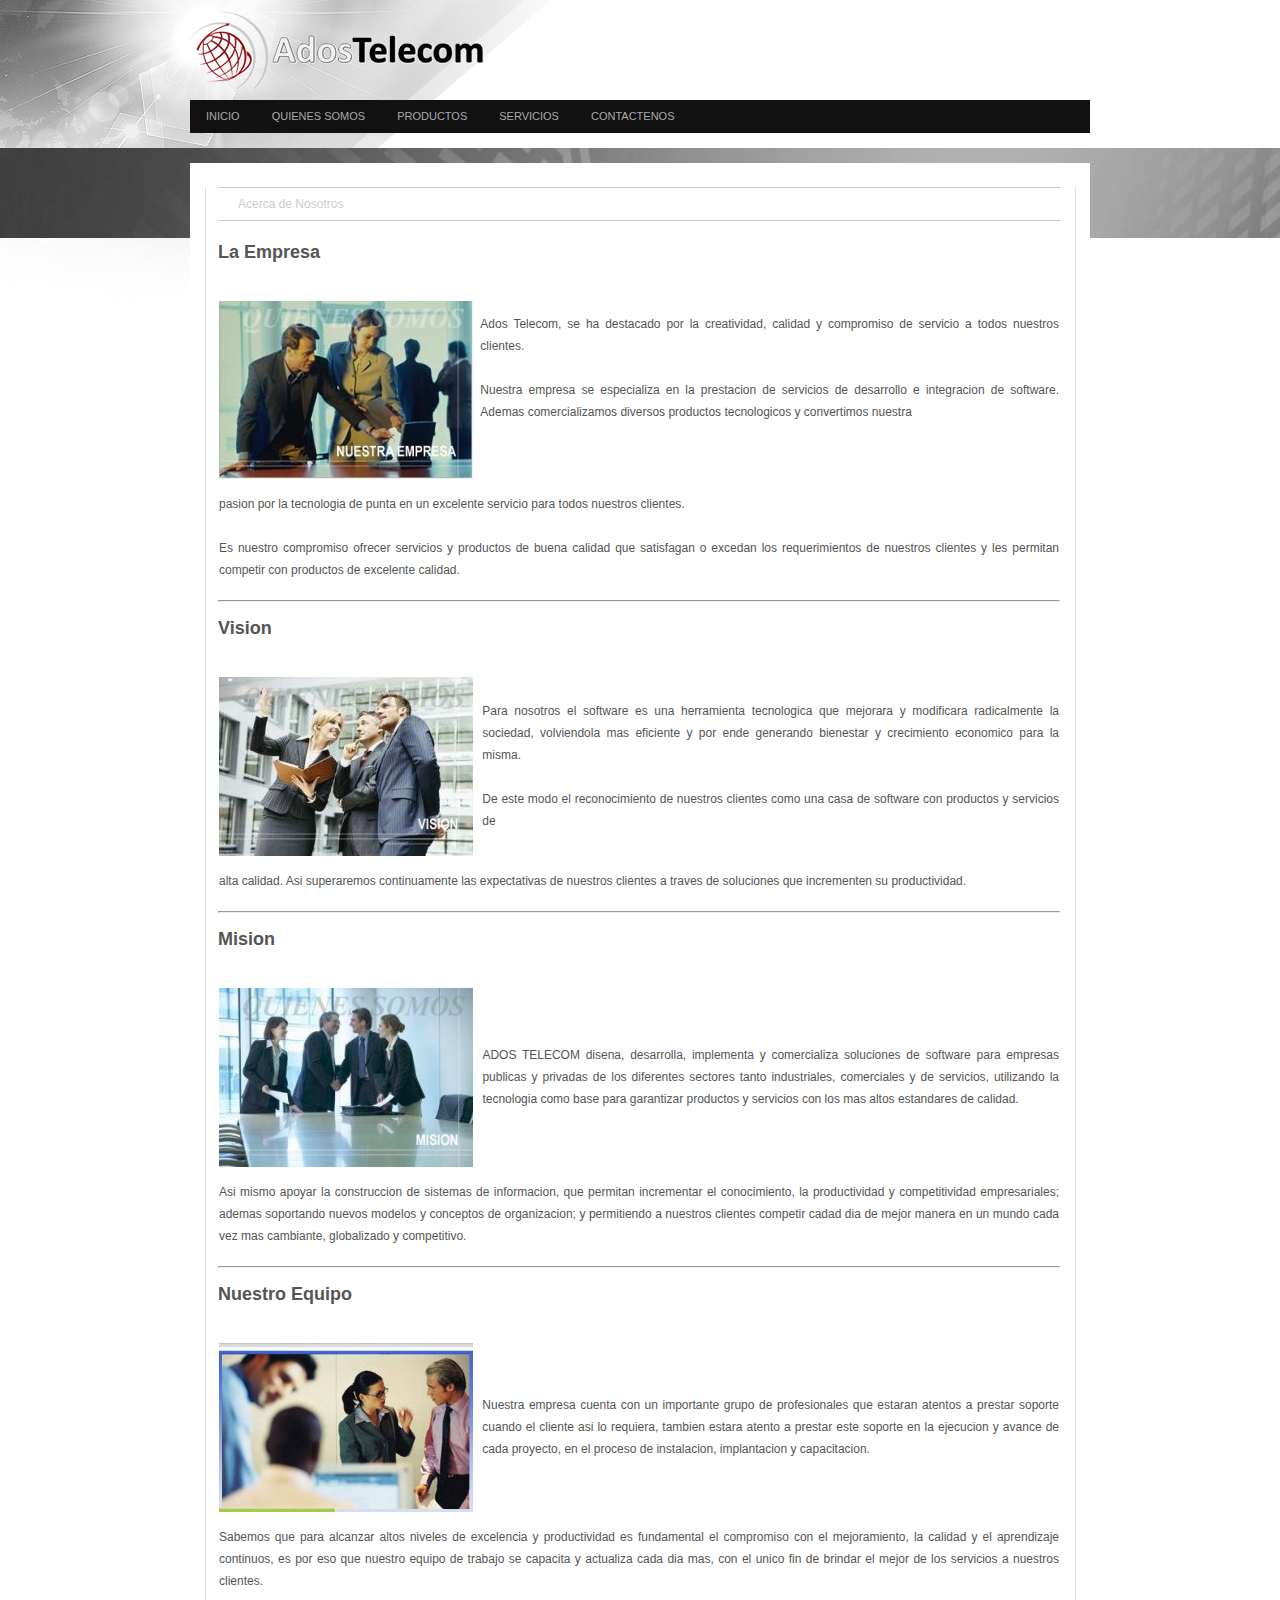
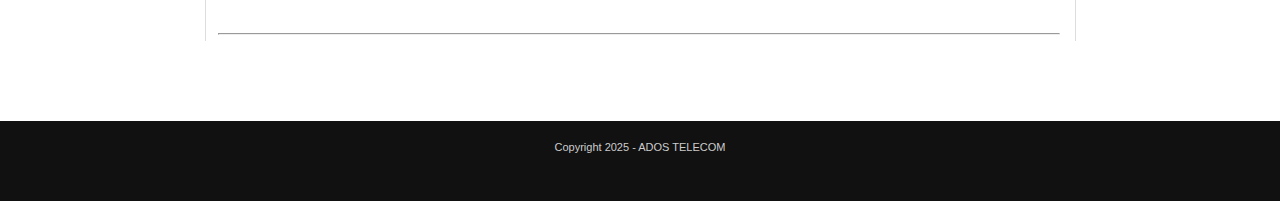
<file: aboutus.html>
<!DOCTYPE html PUBLIC "-//W3C//DTD HTML 4.01 Transitional//EN" "http://www.w3.org/TR/html4/loose.dtd">
<html>
	<head>
	<title>Ados Telecom</title>
	<meta charset="utf-8">
	<link rel="stylesheet" type="text/css" href="css/principal.css" media="screen" />

	<style>	#div_area{		position:relative;		top:-80px;		background:white;	}
	</style>
</head>
<body>

	<div id="div_top">
		<div id="div_logo">
			<img src="images/principal/logo.png" class="img"></img>
		</div>
		<div id="div_menu">
			<div id="div_container-navigation">
				<ul class="sf-menu">
					<li><a href="index.html">INICIO</a></li>
					<li><a href="aboutus.html">QUIENES SOMOS</a></li>
					<li><a href="products.html">PRODUCTOS</a></li>
					<li><a href="services.html">SERVICIOS</a></li>
					<li><a href="contactus.html">CONTACTENOS</a></li>
				</ul>
			</div>
		</div>
	</div>
	<div id="div_area_animation" style="height:90px">
		<div id="div_animation" style="height:90px">
		
		</div>
	</div>
	
	<div id="div_area" sstyle="height:800px">
	&nbsp;<br><br>
		
		<div id="div_column_left" style="float:left;width:842px;border-left:1px solid #ddd;border-right:1px solid #ddd;padding-left:12px">
			

					<div class="nav_header">
				Acerca de Nosotros	
			</div>
		
		 <!-- Article -->
            <div class="article">
                <h2><span>La Empresa</span></h2>
                <br>
                <table border="0" cellspacing="0">

                    <tr>
                        <td valign ="top"> <img src="images/principal/empresa.jpg"> </td>
                        <td>&nbsp;</td>
                        <td valign ="top">
                            <p> Ados Telecom, se ha destacado por la creatividad, calidad y 
                                compromiso de servicio a todos nuestros clientes. <br> <br>
                                Nuestra empresa se especializa en la 
                                prestacion de servicios de desarrollo e integracion de software. 
                                
                                Ademas comercializamos diversos  productos tecnologicos y convertimos nuestra </p>

                        </td>
                    </tr>    
                    <tr>    
                        <td colspan="3">
                            <p> pasion por la tecnologia de punta en un excelente servicio para todos nuestros clientes. <br><br>
                                Es nuestro compromiso ofrecer servicios y productos de buena calidad que satisfagan 
                                o excedan los requerimientos de nuestros clientes y les permitan competir con 
                                productos de excelente calidad. </p>
                            
                        </td>                                
                    </tr>
                </table>

              
            </div> <!-- /article -->

            <hr class="noscreen" />

            <!-- Article -->
            <div class="article">
                <h2><span>Vision</span></h2>
                <br>
                <table border="0" cellspacing="0">

                    <tr>
                        <td valign="top"> <img src="images/principal/vision.jpg"> </td>
                        <td><td>&nbsp;</td>
                        <td>
                            <p> Para nosotros el software es una herramienta tecnologica que mejorara y 
                                modificara radicalmente la sociedad, volviendola mas eficiente y por ende 
                                generando bienestar y crecimiento economico para la misma. <br> <br>
                                De este modo el reconocimiento de nuestros clientes como una casa de 
                                software con productos y servicios de<br></p>

                        </td>
                    </tr>
                    <tr>            
                        <td colspan="4">         
                            <p> alta calidad. 
                                Asi superaremos continuamente las expectativas de nuestros clientes a 
                                traves de soluciones que incrementen su productividad. </p>
                        </td>                                
                    </tr>
                </table>
                
            </div> <!-- /article -->

            <hr class="noscreen" />
            
            <!-- Article -->
            <div class="article">
                <h2><span>Mision</span></h2>
                <br>
                <table border="0" cellspacing="0">
                    <tr>
                        <td valign="top"> <img src="images/principal/mision.jpg"> </td>

                        <td><td>&nbsp;</td>
                        <td>
                            <p>  ADOS TELECOM disena, desarrolla, implementa y comercializa 
                                soluciones de software para empresas publicas y privadas de los diferentes sectores 
                                tanto industriales, comerciales y de servicios, utilizando la tecnologia como base 
                                para garantizar productos y servicios con los mas altos estandares de calidad. <br></p>
                        </td>
                    </tr>
                    <tr>
                        <td colspan="4">
                            <p> Asi mismo apoyar la construccion de sistemas de informacion, que permitan incrementar 
                                el conocimiento, la productividad y competitividad empresariales; ademas soportando 
                                nuevos modelos y conceptos de organizacion; y permitiendo a nuestros clientes competir 
                                cadad dia de mejor manera en un mundo cada vez mas cambiante, globalizado y competitivo. </p>

                        </td>        
                    </tr>
                </table>
               
            </div> <!-- /article -->

            <hr class="noscreen" />
            
            <!-- Article -->
            <div class="article">
                <h2><span>Nuestro Equipo</span></h2>

                <br>
                <table border="0" cellspacing="0">
                    <tr>
                        <td valign="top"> <img src="images/principal/grupo.jpg"> </td>
                        <td><td>&nbsp;</td>
                        <td>
                            <p> Nuestra empresa cuenta con un importante grupo de profesionales que estaran 
                                atentos a prestar soporte cuando el cliente asi lo requiera, tambien estara 
                                atento a prestar este soporte en la ejecucion y avance de cada proyecto, 
                                en el proceso de instalacion, implantacion y capacitacion. <br> </p>

                        </td>
                    </tr>
                    <tr>
                        <td colspan="4">
                            <p> Sabemos que para alcanzar altos niveles de excelencia y productividad es 
                                fundamental el compromiso con el mejoramiento, la calidad y el aprendizaje 
                                continuos, es por eso que nuestro equipo de trabajo se capacita y actualiza 
                                cada dia mas, con el unico fin de brindar el mejor de los servicios a nuestros clientes. <br><br>

                                </p>
                        </td>        
                    </tr>
                </table>
               
            </div> <!-- /article -->

            <hr class="noscreen" />            
			
		</div>
		<div style="display:none;float:left;Text-align:center;margin-left:20px">
			<img src="images/principal/cert2.gif"><br><br>
			<img src="images/principal/cert3.png"><br><br>
		</div>
		<div style="clear:both"></div>
	</div>
	<div id="div_bottom">
		Copyright 2025 - ADOS TELECOM
	</div>
</body>
</html>
</file>
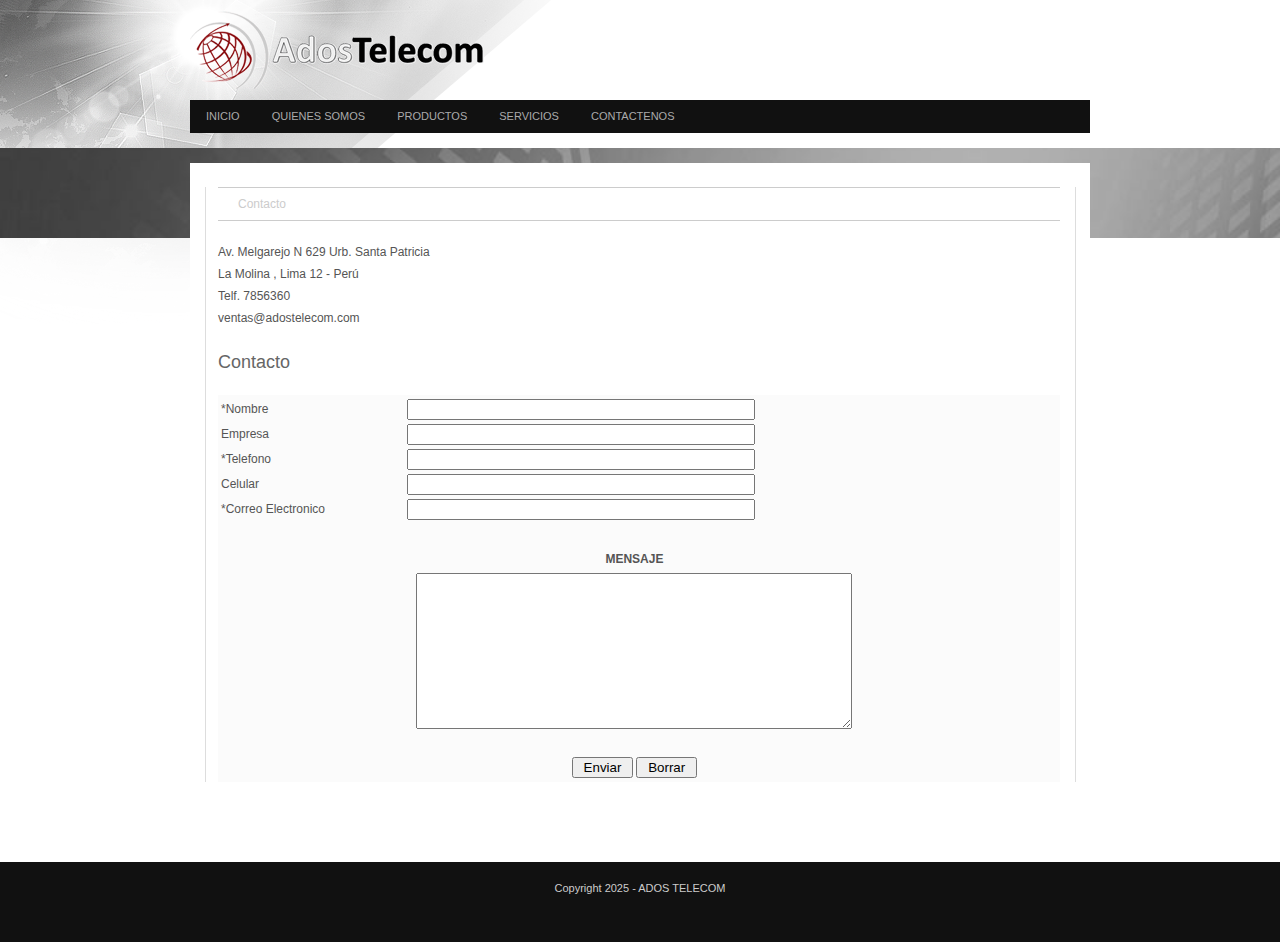
<file: contactus.html>
<!DOCTYPE html PUBLIC "-//W3C//DTD HTML 4.01 Transitional//EN" "http://www.w3.org/TR/html4/loose.dtd">
<html>
	<head>
	<title>Ados Telecom</title>
	<meta charset="utf-8">
	<link rel="stylesheet" type="text/css" href="css/principal.css" media="screen" />

	<style>	#div_area{		position:relative;		top:-80px;		background:white;	}
	</style>
</head>
<body>

	<div id="div_top">
		<div id="div_logo">
			<img src="images/principal/logo.png" class="img"></img>
		</div>
		<div id="div_menu">
			<div id="div_container-navigation">
				<ul class="sf-menu">
					<li><a href="index.html">INICIO</a></li>
					<li><a href="aboutus.html">QUIENES SOMOS</a></li>
					<li><a href="products.html">PRODUCTOS</a></li>
					<li><a href="services.html">SERVICIOS</a></li>
					<li><a href="contactus.html">CONTACTENOS</a></li>
				</ul>
			</div>
		</div>
	</div>
	<div id="div_area_animation" style="height:90px">
		<div id="div_animation" style="height:90px">
		
		</div>
	</div>
	
	<div id="div_area" sstyle="height:800px">
	&nbsp;<br><br>
		
		<div id="div_column_left" style="float:left;width:842px;border-left:1px solid #ddd;border-right:1px solid #ddd;padding-left:12px">
		
			<div class="nav_header">
				Contacto		
			</div>
			Av. Melgarejo N 629  Urb. Santa Patricia<br>
			La Molina , Lima 12 - Per&uacute;<br>
			Telf. 7856360<br>
			&#118;&#101;&#110;&#116;&#097;&#115;&#064;&#097;&#100;&#111;&#115;&#116;&#101;&#108;&#101;&#099;&#111;&#109;&#046;&#099;&#111;&#109;<br><br>

		
			<div class="subtitulo2">Contacto </div>
		
			
                   <br>                         
                   <table width='100%' align='' border='0' cellpadding='0' cellspacing='3' bgcolor='#fbfbfb'>
                   <form  method='POST' enctype='multipart/form-data' class="formularioseccion">
                       <tr>
                           <td align='left' width='20%'>*Nombre</td>
                           <td> <input type='text' name='nombre' size='45' maxlength='60' value="" id='nombre' style="width:340px;"></td>
                       </tr>
                       <tr>

                           <td align='left' width='20%'>Empresa</td>
                           <td> <input type='text' name='empresa' size='45' maxlength='60' value="" id='nombre'  id='empresa' style="width:340px;"></td>
                       </tr>
                       <tr>
                           <td align='left' width='20%'>*Telefono</td>
                           <td> <input type='text' name='telefono' size='45' maxlength='60' value="" id='nombre'  id='telefono' style="width:340px;"></td>
                       </tr>

                       <tr>
                           <td align='left' width='20%'>Celular</td>
                           <td> <input type='text' name='celular' size='45' maxlength='60' value="" id='nombre'  id='celular' style="width:340px;"></td>
                       </tr>
                       <tr>
                           <td align='left' width='22%'>*Correo Electronico</td>
                           <td> <input type='text' name='correo' size='45' maxlength='60' value="" id='nombre'  id='correo' style="width:340px;"></td>

                       </tr>
                                <input type="hidden" name="formsubmitted" value="1">          
                        <tr>

                            <td align='center' colspan='2'><td>&nbsp;</td>
                        </tr>                                            
                        <tr>
                            <td align='center' colspan='2'><b>MENSAJE</b></td>
                        </tr>                                                                                      
                        <tr>
                            <td align='center' colspan='2'>
                                <textarea name='mensaje' id='mensaje' style="width:430px; height:150px;"></textarea>
                            </td> 
                        </tr>   
                        <tr>

                            <td align='center' colspan='2'><td>&nbsp;</td>
                        </tr>                                            
                        <tr>
                            <td align='center' colspan='2'><input type="submit" value=" Enviar " onclick='return validar_contacto();'> 
                                <input type="reset" value=" Borrar " ></td>
                        </tr> 
                    </form>
                    </table>

			
			
		</div>
		<div style="display:none;float:left;Text-align:center;margin-left:20px">
			<img src="images/principal/cert2.gif"><br><br>
			<img src="images/principal/cert3.png"><br><br>
		</div>
		<div style="clear:both"></div>
	</div>
	<div id="div_bottom">
		Copyright 2025 - ADOS TELECOM
	</div>
</body>
</html>
</file>
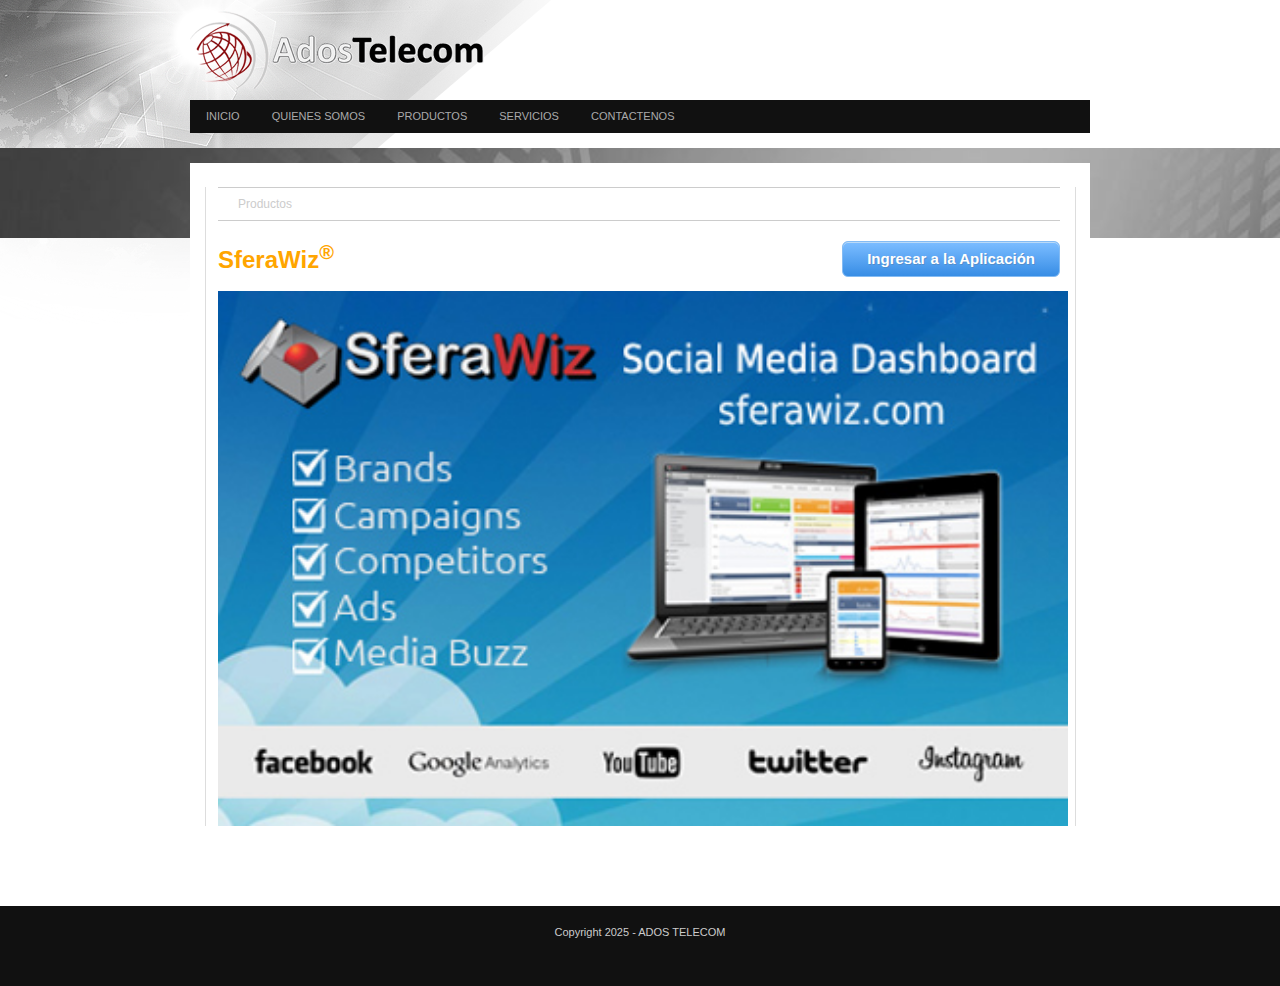
<file: products.html>
<!DOCTYPE html PUBLIC "-//W3C//DTD HTML 4.01 Transitional//EN" "http://www.w3.org/TR/html4/loose.dtd">
<html>
	<head>
	<title>Ados Telecom</title>
	<meta charset="utf-8">
	<link rel="stylesheet" type="text/css" href="css/principal.css" media="screen" />

	<style>	#div_area{		position:relative;		top:-80px;		background:white;	}
	</style>
</head>
<body>

	<div id="div_top">
		<div id="div_logo">
			<img src="images/principal/logo.png" class="img"></img>
		</div>
		<div id="div_menu">
			<div id="div_container-navigation">
				<ul class="sf-menu">
					<li><a href="index.html">INICIO</a></li>
					<li><a href="aboutus.html">QUIENES SOMOS</a></li>
					<li><a href="products.html">PRODUCTOS</a></li>
					<li><a href="services.html">SERVICIOS</a></li>
					<li><a href="contactus.html">CONTACTENOS</a></li>
				</ul>
			</div>
		</div>
	</div>
	<div id="div_area_animation" style="height:90px">
		<div id="div_animation" style="height:90px">
		
		</div>
	</div>
	
	<div id="div_area" sstyle="height:800px">
	&nbsp;<br><br>
		
		<div id="div_column_left" style="float:left;width:842px;border-left:1px solid #ddd;border-right:1px solid #ddd;padding-left:12px">
			

		<style type="text/css">
.ingresar {
	-moz-box-shadow:inset 0px 1px 0px 0px #bbdaf7;
	-webkit-box-shadow:inset 0px 1px 0px 0px #bbdaf7;
	box-shadow:inset 0px 1px 0px 0px #bbdaf7;
	background:-webkit-gradient( linear, left top, left bottom, color-stop(0.05, #79bbff), color-stop(1, #378de5) );
	background:-moz-linear-gradient( center top, #79bbff 5%, #378de5 100% );
	filter:progid:DXImageTransform.Microsoft.gradient(startColorstr='#79bbff', endColorstr='#378de5');
	background-color:#79bbff;
	-moz-border-radius:6px;
	-webkit-border-radius:6px;
	border-radius:6px;
	border:1px solid #84bbf3;
	display:inline-block;
	color:#ffffff;
	font-family:arial;
	font-size:15px;
	font-weight:bold;
	padding:6px 24px;
	text-decoration:none;
	text-shadow:1px 1px 0px #528ecc;
}.ingresar:hover {
	background:-webkit-gradient( linear, left top, left bottom, color-stop(0.05, #378de5), color-stop(1, #79bbff) );
	background:-moz-linear-gradient( center top, #378de5 5%, #79bbff 100% );
	filter:progid:DXImageTransform.Microsoft.gradient(startColorstr='#378de5', endColorstr='#79bbff');
	background-color:#378de5;
}.ingresar:active {
	position:relative;
	top:1px;
}
/* This imageless css button was generated by CSSButtonGenerator.com */
</style>

			<div class="nav_header">
				Productos		
			</div>

<div style="height:50px">
	<div style="float:left;color:orange;font-weight:bold;font-size:24px">
		SferaWiz<sup>&reg;</sup>
	</div>
	<div style="float:right">
		<a class="ingresar" href="http://sferawiz.com">Ingresar a la Aplicaci&oacute;n</a>
	</div>
	<div style="clear:both"></div>
</div>

<div style="text-align:center">
<img src="images/logo_share.jpg" width="850px" xheight="" />
</div>

				<!--div id="controls"></div>
<div id="loading"></div>
<div id="slideshow"></div>
<div id="caption"></div>

    <ul class="thumbs noscript">
        <li>
            <a class="thumb" name="optionalCustomIdentifier" href="images/isocial/screen4.jpg" title="your image title">
                <img src="images/isocial/screen4.jpg" width="50" height="50" alt="your image title again for graceful degradation" />
            </a>
            <div class="caption">
                asdasdsd
            </div>
        </li>
         <li>
            <a class="thumb" name="optionalCustomIdentifier" href="images/isocial/screen4.jpg" title="your image title">
                <img src="images/isocial/screen4.jpg" width="50" height="50" alt="your image title again for graceful degradation" />
            </a>
            <div class="caption">
                asdasdsd
            </div>
        </li>
               <li>
            <a class="thumb" name="optionalCustomIdentifier" href="images/isocial/screen4.jpg" title="your image title">
                <img src="images/isocial/screen4.jpg" width="50" height="50" alt="your image title again for graceful degradation" />
            </a>
            <div class="caption">
                asdasdsd
            </div>
        </li>
               <li>
            <a class="thumb" name="optionalCustomIdentifier" href="images/isocial/screen4.jpg" title="your image title">
                <img src="images/isocial/screen4.jpg" width="50" height="50" alt="your image title again for graceful degradation" />
            </a>
            <div class="caption">
                asdasdsd
            </div>
        </li>
             
    </ul>
</div-->


<div>

</div>


		
			
		</div>
		<div style="display:none;float:left;Text-align:center;margin-left:20px">
			<img src="images/principal/cert2.gif"><br><br>
			<img src="images/principal/cert3.png"><br><br>
		</div>
		<div style="clear:both"></div>
	</div>
	<div id="div_bottom">
		Copyright 2025 - ADOS TELECOM
	</div>
</body>
</html>
</file>
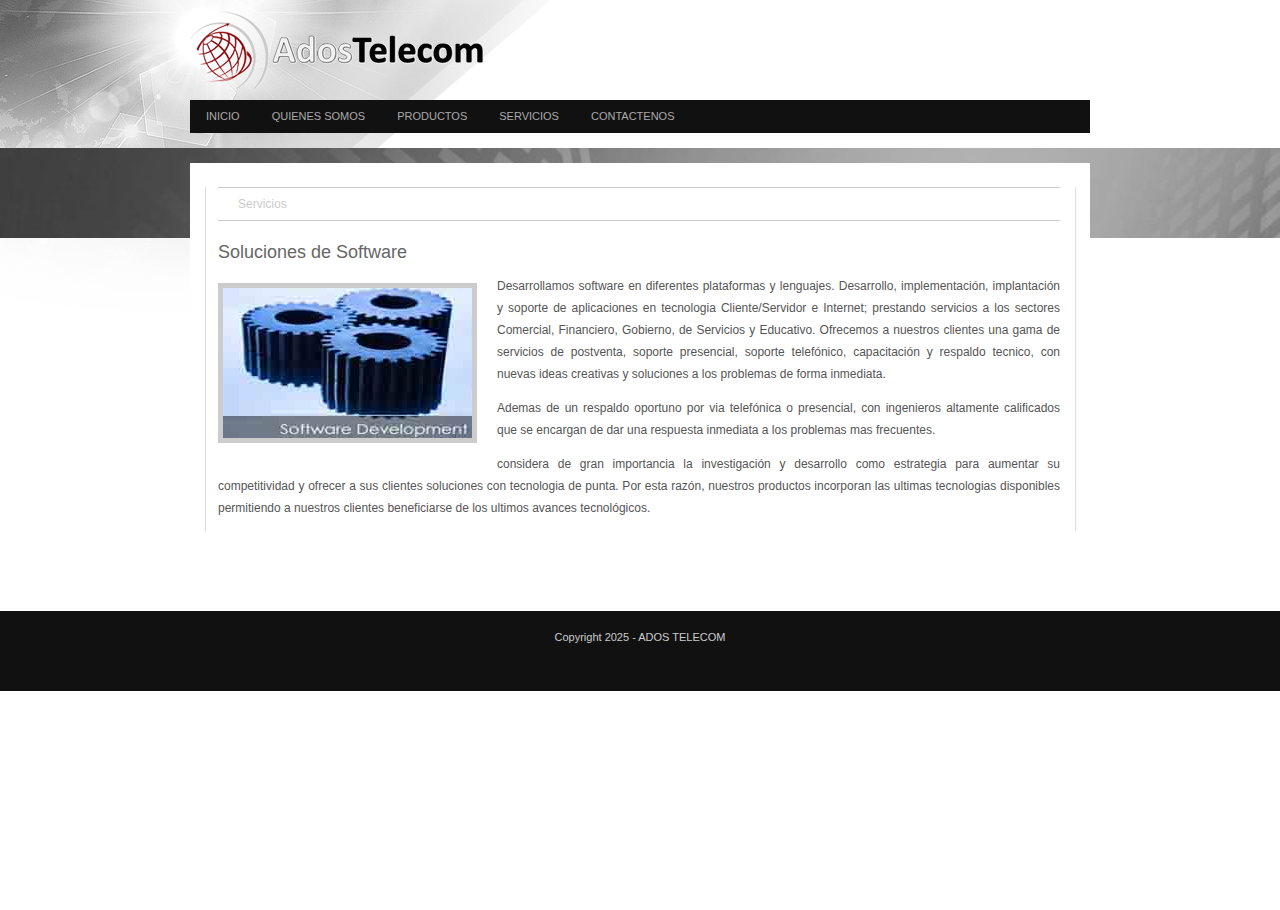
<file: solutions.html>
<!DOCTYPE html PUBLIC "-//W3C//DTD HTML 4.01 Transitional//EN" "http://www.w3.org/TR/html4/loose.dtd">
<html>
	<head>
	<title>Ados Telecom</title>
	<meta charset="utf-8">
	<link rel="stylesheet" type="text/css" href="css/principal.css" media="screen" />

	<style>	#div_area{		position:relative;		top:-80px;		background:white;	}
	</style>
</head>
<body>

	<div id="div_top">
		<div id="div_logo">
			<img src="images/principal/logo.png" class="img"></img>
		</div>
		<div id="div_menu">
			<div id="div_container-navigation">
				<ul class="sf-menu">
					<li><a href="index.html">INICIO</a></li>
					<li><a href="cms.php?view=aboutus">QUIENES SOMOS</a></li>
					<li><a href="cms.php?view=products">PRODUCTOS</a></li>
					<li><a href="cms.php?view=services">SERVICIOS</a></li>
					<li><a href="cms.php?view=contactus">CONTACTENOS</a></li>
				</ul>
			</div>
		</div>
	</div>
	<div id="div_area_animation" style="height:90px">
		<div id="div_animation" style="height:90px">
		
		</div>
	</div>
	
	<div id="div_area" sstyle="height:800px">
	&nbsp;<br><br>
		
		<div id="div_column_left" style="float:left;width:842px;border-left:1px solid #ddd;border-right:1px solid #ddd;padding-left:12px">
			

					<div class="nav_header">
				Servicios	
			</div>
		
		
			<div class="subtitulo2">Soluciones de Software</div>
						<div style="float:left;border:5px solid #ccc;margin-right:20px;margin-bottom:20px;margin-top:20px;">
			<img src="images/principal/soft.jpg" />
			</div>
		<p>
Desarrollamos software en diferentes plataformas
 y lenguajes. Desarrollo, implementación, implantación y soporte de 
 aplicaciones en tecnologia Cliente/Servidor e Internet; prestando 
 servicios a los sectores Comercial, Financiero, Gobierno, de Servicios
 y Educativo. Ofrecemos a nuestros clientes una gama de servicios de postventa, 
 soporte presencial, soporte telefónico, capacitación y respaldo tecnico, 
 con nuevas ideas creativas y soluciones a los problemas de forma inmediata.
 </p>

 	<p>
Ademas de un respaldo oportuno por via telefónica o presencial, 
con ingenieros altamente calificados que se encargan de dar una
 respuesta inmediata a los problemas mas frecuentes.
</p>
 
 	<p>
 considera de gran importancia la investigación y desarrollo
 como estrategia para aumentar su competitividad y ofrecer a sus 
 clientes soluciones con tecnologia de punta. Por esta razón, nuestros 
 productos incorporan las ultimas tecnologias disponibles permitiendo 
 a nuestros clientes beneficiarse de los ultimos avances tecnológicos. 
 </p>			
		</div>
		<div style="display:none;float:left;Text-align:center;margin-left:20px">
			<img src="images/principal/cert2.gif"><br><br>
			<img src="images/principal/cert3.png"><br><br>
		</div>
		<div style="clear:both"></div>
	</div>
	<div id="div_bottom">
		Copyright 2025 - ADOS TELECOM
	</div>
</body>
</html>
</file>
<file: css/principal.css>
@CHARSET "ISO-8859-1";

@import "animation.css";

html,body
{
	margin: 0 0 0 0;
	padding: 0 0 0 0;
	/*height:100%;*/
	height: 100%;
	width: 100%;
	font-family: Arial, Helvetica, sans-serif;
	font-size: 11px;
	/*background:url('../images/principal/background.jpg') no-repeat fixed; */
	background:#FFFFFF url("../images/principal/light.png") no-repeat top left;
	background-attachment: fixed;
}

#div_top {
	width: 900px;
	margin-top: 0px;
	margin-left: auto;
	margin-right: auto;
	margin-bottom: 0px;
	height:133px;
}

#div_logo{
	height:80px;
	margin-top:10px;
	margin-bottom:10px;
}

#div_area_animation
{
	width: 100%;
	height: 280px;
	margin-top: 5px;
	margin-left: auto;
	margin-right: auto;
	margin-bottom: 0px;
	/*background:url("../images/principal/3.jpg") ;*/
	 background: url(../images/principal/3.jpg) no-repeat center center fixed;
        -webkit-background-size: cover;
        -moz-background-size: cover;
        -o-background-size: cover;
        background-size: cover;
	
	/*border: 1px solid;*/
}

#div_animation {
	width: 900px;
	margin-top: 0px;
	margin-left: auto;
	margin-right: auto;
	margin-bottom: 0px;
	/*border: 1px solid;*/
	height: 280px;
}

#div_area
{
	width: 900px;
	/*height: 560px;*/
	margin-top: 5px;
	margin-left: auto;
	margin-right: auto;
	margin-bottom: 0px;
	/*border: 1px solid;*/
}

#div_area_top
{
	width: 900px;
	/*height: 100px;*/
	/*margin-top: 5px;*/
	margin-left: auto;
	margin-right: auto;
	margin-bottom: 0px;
	/*border: 1px solid;*/
}
#div_area_center
{
	width: 860px;
	height: 0px;
	margin-top: 5px;
	margin-left: auto;
	margin-right: auto;
	margin-bottom: 0px;
/*	border: 1px solid;*/
}
#div_area_bottom
{
	width: 860px;
	height: 50px;
	margin-top: 5px;
	margin-left: auto;
	margin-right: auto;
	margin-bottom: 0px;
/*	border: 1px solid;*/
}
.img
{
	border: 0px;
	text-decoration: none;	
}

#div_at_content{
	height:423px;
	width:902px;
	background: url(../images/principal/bg3.jpg);
}

#div_atc_top{
	padding-top:70px;
	margin-left:60px;
	height:70px;
	font-size:16px;
	
}

#div_atc_center{
	height:149px;
/*	border:1px solid red;*/
}

.atcc_image_left{
	float:left;
	margin-left:28px;
	width:249px;
}

.atcc_image{
	float:left;
	margin-left:50px;
	width:249px;
}

#div_atc_bottom{
	height:100px;
	/*border:1px solid red;*/
	text-align:justify;
	font-size:13px;
}

#div_bottom{
	background:#111111;
	color: #CCC;
	height:60px;
	text-align:center;
	padding-top:20px;
}

.div_atcb_text_left{
	float:left;
	margin-left:28px;
	width:249px;	
}

.div_atcb_text{
	float:left;
	margin-left:50px;
	width:249px;	
	/*border:1px solid red;*/
}

.clear{
	clear:both;
}

#div_atc_bottom  .subtitulo1{
	font-size:14px;
	color:#333;
	margin-left:20px;
	margin-bottom:7px;

}

#div_column_left{
	background:white;
	width:592px;
	margin-left:15px;
	padding-right:15px;
	line-height:22px;
	color:#555;
	font-size:12px;
	border-right:1px solid #ccc;
	text-align:justify;
}

.nav_header{
	border-top:1px solid #ccc;
	border-bottom:1px solid #ccc;
	padding-top:5px;
	padding-bottom:5px;
	padding-left:20px;
	color:#ccc;
	margin-bottom:20px;
}

div .subtitulo2{
	font-size:18px;
	color:#666;
}

/* ------ Menu ------ */
#div_menu
{
	width: 100%;
	background-color: #111111;	
	
}

#div_container-navigation {
	width: 550px;
	height: 33px;
}

.sf-menu, .sf-menu * 
{
	margin:			0;
	padding:		0;
	list-style:		none;
}

.sf-menu ul 
{
	position:		absolute;
	width:			10em;
}
.sf-menu ul li 
{
	width:			100%;
}

.sf-menu li:hover 
{
	visibility:		inherit; /* fixes IE7 'sticky bug' */
}

.sf-menu li 
{
	float:			left;
	position:		relative;
}

.sf-menu a 
{
	display:		block;
	position:		relative;
}

.sf-menu li:hover ul, .sf-menu li.sfHover ul 
{
	left:			0;
}

ul.sf-menu li li:hover ul, ul.sf-menu li li.sfHover ul 
{
	top:			0;
}

ul.sf-menu li li li:hover ul, ul.sf-menu li li li.sfHover ul 
{
	top:			0;
}

.sf-menu 
{
	float:			left;
}

.sf-menu a {
	/*
	border-right:	1px solid #7A7A7A;
	border-bottom: 1px solid #7A7A7A;
	border-top: 1px solid #7A7A7A;
	*/
	padding: 10px 16px 9px 16px;
	text-decoration: none;
	color: #AAAAAA;
	font-size: 11px;
}

.sf-menu a, .sf-menu a:visited  { /* visited pseudo selector so IE6 applies text colour*/
	color:	#AAAAAA;
	font-size: 11px;
}

.sf-menu li {
	background:	#111111;
}

.sf-menu li li {
	background:		#818181;
	font-size: 10px;
}

.sf-menu li li li {
	background:		#9AAEDB;
	font-size: 10px;
}

.sf-menu li:hover, .sf-menu li.sfHover, .sf-menu a:focus, .sf-menu a:hover, .sf-menu a:active {
	background:		#888888;
	outline:		0;
	/*text-decoration: underline;*/
	color: #FFFFFF;
}



/* ------ Fin Menu ------ */


p.readmore {
    background: url("../images/blog-line.gif") repeat-x scroll left center transparent;
    display: block;
    float: right;
    padding: 5px 0;
    text-align: right;
    width: 100%;
}

p.readmore a {
    background: url("../images/ul.gif") no-repeat scroll left center #FFFFFF;
    border-color: #CCCCCC #FFFFFF;
    border-left: 10px solid #FFFFFF;
    border-right: 10px solid #FFFFFF;
    border-style: solid;
    border-width: 1px 10px;
    display: block;
    float: right;
    font-size: 10px;
    margin: 0 10px 0 0;
    padding: 0 5px 0 15px;
    text-decoration: none;
    text-transform: uppercase;
	color: #9E0B0F;
}
</file>
